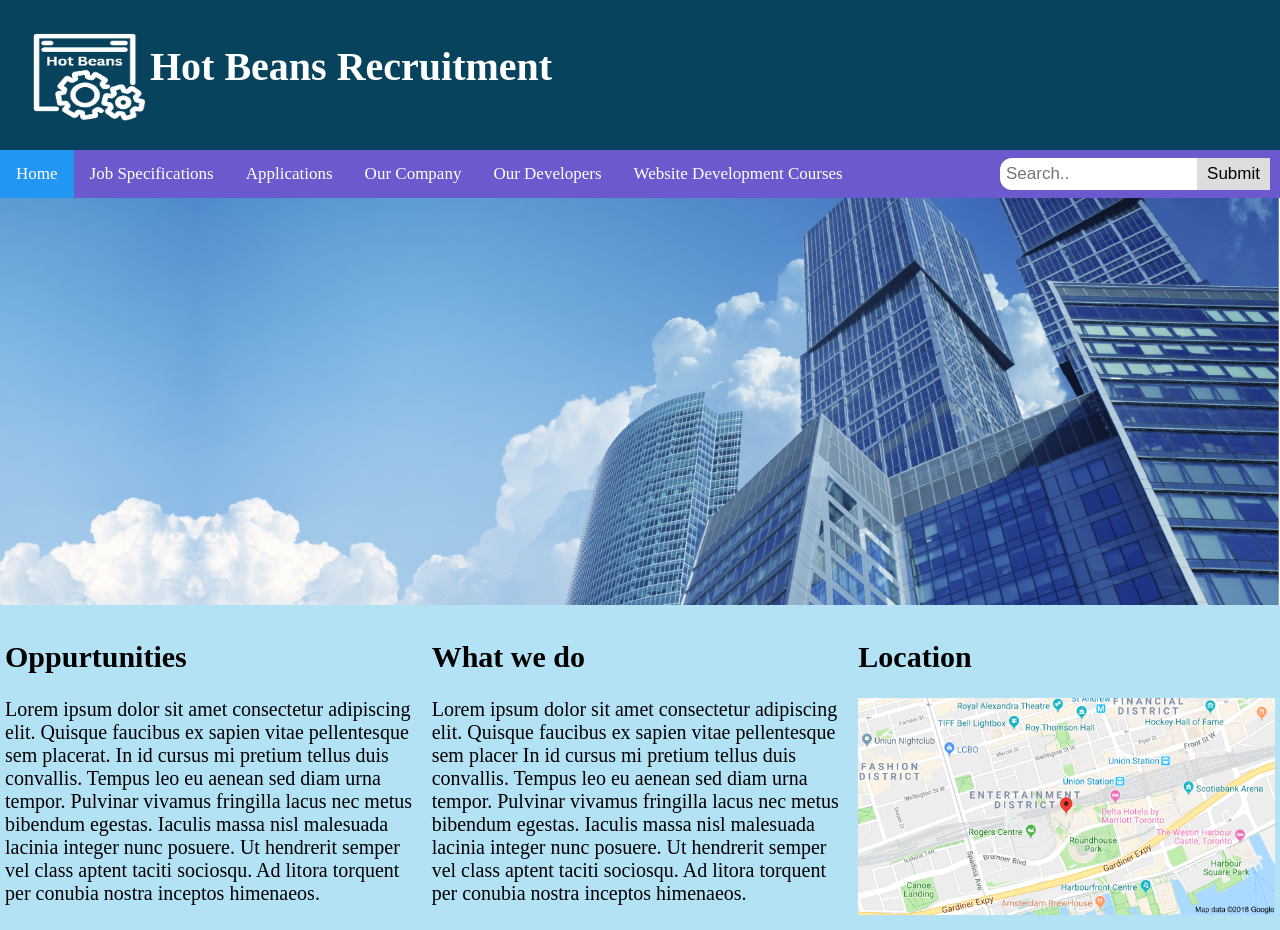
<file: index.html>
<!DOCTYPE html>
<html lang="en">
<head>
    <meta charset="UTF-8">
    <title>Hot Beans Recruitment</title>
    <link rel="stylesheet" href="style.css" />

</head>
<body>
    <header>

        <div class="logo">
            <img src="Hot_Beans_Logo.jpg" alt="Logo" width="125" height="100" />
            <h1 style="color:white" align="top">Hot Beans Recruitment </h1>
        </div>
        
    </header>

    <div class="topnav">
        <a class="active" href="index.html">Home</a>
        <a href="Job Specifications.html">Job Specifications</a>
        <a href="Applications.html">Applications</a>
        <a href="Our Company.html">Our Company</a>
        <a href="Our Developers.html">Our Developers</a>
        <a href="Website Development Courses.html">Website Development Courses</a>
        <div class="search-container">
            <form action="/action_page.php" id="search">
                <input type="text" placeholder="Search.." name="search">
                <button type="submit">Submit</button>
            </form>
        </div>
    </div>

    <div>
        <img src=headerFoto.jpg alt="Our building" style="width:100%"/>
    </div>

    <div class="row">
        <div class="column">
            <h2>Oppurtunities</h2>
            <p>
Lorem ipsum dolor sit amet consectetur adipiscing elit. Quisque faucibus ex sapien vitae pellentesque sem placerat.
In id cursus mi pretium tellus duis convallis. Tempus leo eu aenean sed diam urna tempor. Pulvinar vivamus fringilla lacus nec metus bibendum egestas.
Iaculis massa nisl malesuada lacinia integer nunc posuere. Ut hendrerit semper vel class aptent taciti sociosqu. Ad litora torquent per conubia nostra inceptos himenaeos.
            </p>
        </div>
        <div class="column">
            <h2>What we do</h2>
            <p>
Lorem ipsum dolor sit amet consectetur adipiscing elit. Quisque faucibus ex sapien vitae pellentesque sem placer
In id cursus mi pretium tellus duis convallis. Tempus leo eu aenean sed diam urna tempor. Pulvinar vivamus fringilla lacus nec metus bibendum egestas.
Iaculis massa nisl malesuada lacinia integer nunc posuere. Ut hendrerit semper vel class aptent taciti sociosqu. Ad litora torquent per conubia nostra inceptos himenaeos.
 </p>
        </div>
        <div class="column">
            <h2>Location</h2>
            <img src="Location.png" alt="Location"style="width:100%">
        </div>
    </div>
    



</body>
</html>
</file>
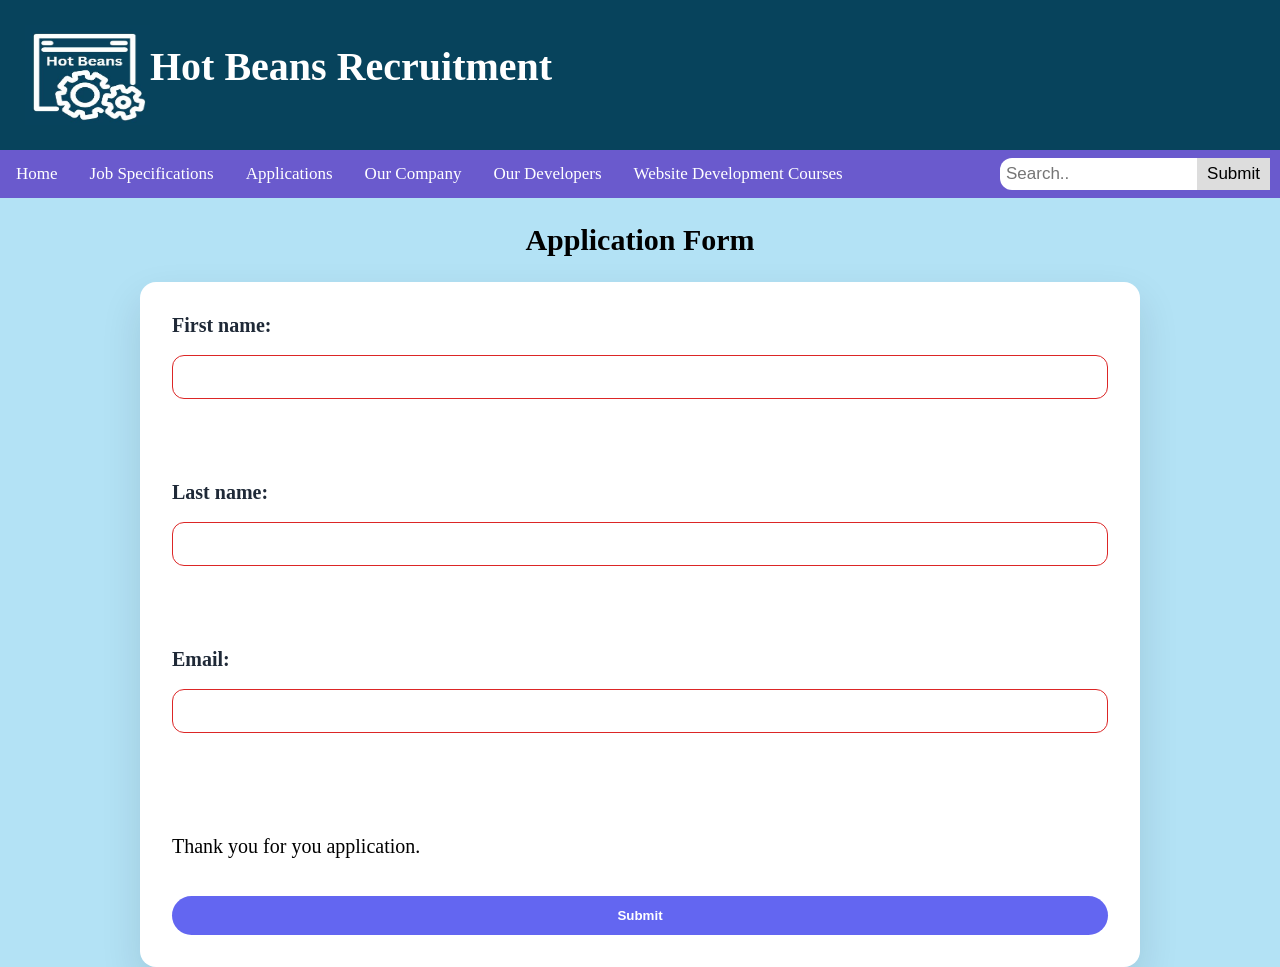
<file: Application Form.html>
<!DOCTYPE html>
<html lang="en">
<head>
    <meta charset="UTF-8">
    <title>Hot Beans Recruitment</title>
    <link rel="stylesheet" href="style.css" />
</head>

<body>

    <header>

        <div class="logo">
            <img src="Hot_Beans_Logo.jpg" alt="Logo" width="125" height="100" />
            <h1 style="color:white" align="top">Hot Beans Recruitment </h1>
        </div>

    </header>

    <div class="topnav">
        <a href="index.html">Home</a>
        <a href="Job Specifications.html">Job Specifications</a>
        <a href="Applications.html">Applications</a>
        <a href="Our Company.html">Our Company</a>
        <a href="Our Developers.html">Our Developers</a>
        <a href="Website Development Courses.html">Website Development Courses</a>
        <div class="search-container">
            <form action="/action_page.php">
                <input type="text" placeholder="Search.." name="search">
                <button type="submit">Submit</button>
            </form>
        </div>
    </div>

    <h2 align="middle" >Application Form</h2>

   <main>
       <form action="/action_page.php" method="get" id="nameform">
           <label for="fname">First name:</label>
           <input type="text" id="fname" name="fname" required><br><br>
           <label for="lname">Last name:</label>
           <input type="text" id="lname" name="lname" required><br><br>
           <label for="email">Email:</label>
           <input type="email" required><br><br>

           <p>Thank you for you application.</p>

           <button type="submit" id="submitbutton" form="nameform" value="Submit">Submit</button>
      
       </form>
    </main>

    

</body>
</html>
</file>
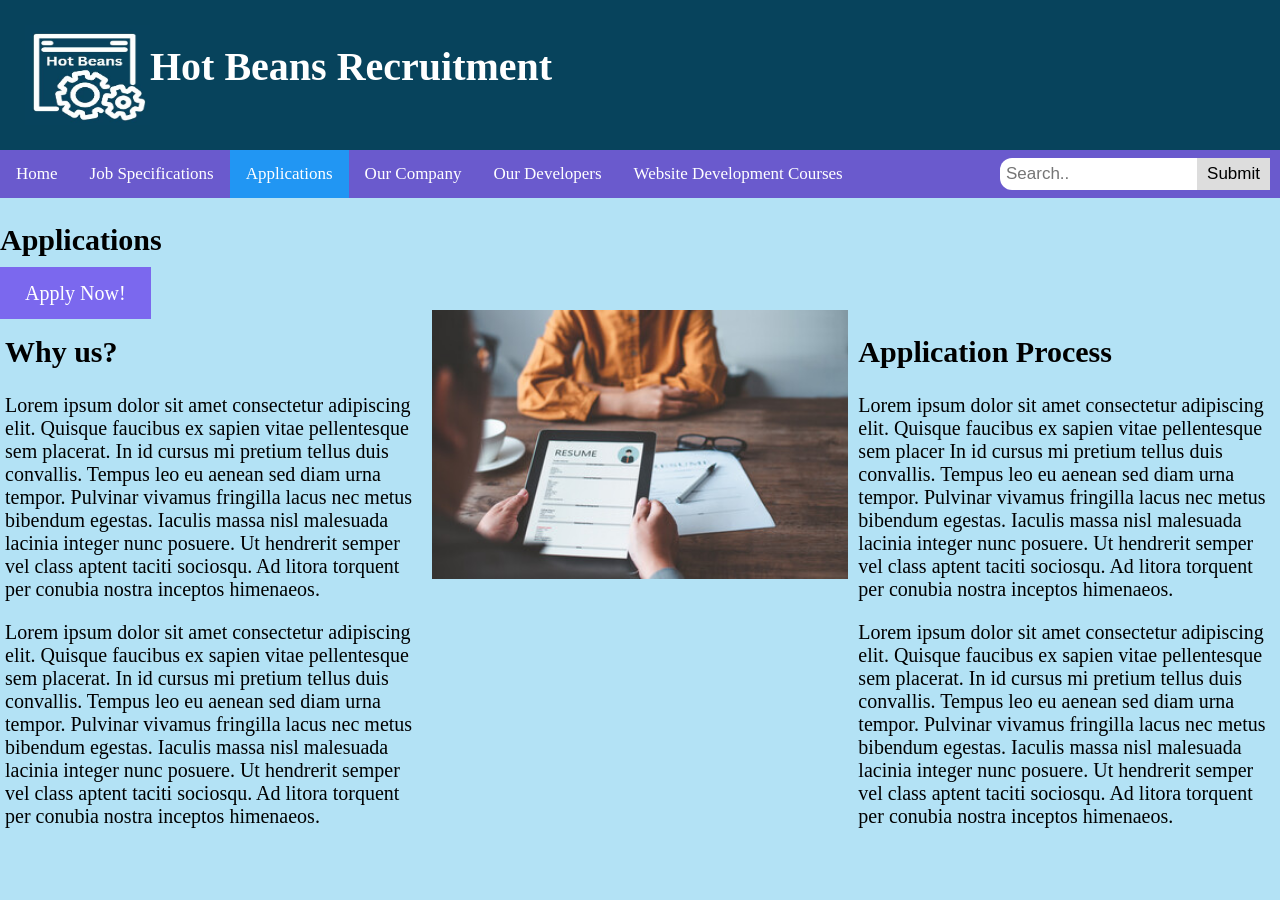
<file: Applications.html>
<!DOCTYPE html>
<html lang="en">
<head>
    <meta charset="UTF-8">
    <title>Hot Beans Recruitment</title>
    <link rel="stylesheet" href="style.css" />
</head>



<body>

    <header>

        <div class="logo">
            <img src="Hot_Beans_Logo.jpg" alt="Logo" width="125" height="100" />
            <h1 style="color:white" align="top">Hot Beans Recruitment </h1>
        </div>

    </header>

    <div class="topnav">
        <a href="index.html">Home</a>
        <a href="Job Specifications.html">Job Specifications</a>
        <a class="active" href="Applications.html">Applications</a>
        <a href="Our Company.html">Our Company</a>
        <a href="Our Developers.html">Our Developers</a>
        <a href="Website Development Courses.html">Website Development Courses</a>
        <div class="search-container">
            <form action="/action_page.php">
                <input type="text" placeholder="Search.." name="search">
                <button type="submit">Submit</button>
            </form>
        </div>
    </div>

    <h2>Applications </h2>

    

    <a class="button" href="Application Form.html"> Apply Now!</a>

    <div class="row">
        
        <div class="column">
            <h2>Why us?</h2>
            <p>
                Lorem ipsum dolor sit amet consectetur adipiscing elit. Quisque faucibus ex sapien vitae pellentesque sem placerat.
                In id cursus mi pretium tellus duis convallis. Tempus leo eu aenean sed diam urna tempor. Pulvinar vivamus fringilla lacus nec metus bibendum egestas.
                Iaculis massa nisl malesuada lacinia integer nunc posuere. Ut hendrerit semper vel class aptent taciti sociosqu.
                Ad litora torquent per conubia nostra inceptos himenaeos.
            </p>
            <p>
                Lorem ipsum dolor sit amet consectetur adipiscing elit. Quisque faucibus ex sapien vitae pellentesque sem placerat.
                In id cursus mi pretium tellus duis convallis. Tempus leo eu aenean sed diam urna tempor. Pulvinar vivamus fringilla lacus nec metus bibendum egestas.
                Iaculis massa nisl malesuada lacinia integer nunc posuere. Ut hendrerit semper vel class aptent taciti sociosqu.
                Ad litora torquent per conubia nostra inceptos himenaeos.
            </p>
        </div>

        <div class="column">
            <img src="Applications_Image.jpg" alt="Applications" style="width:100%">
        </div>

        <div class="column">
            <h2>Application Process</h2>
            <p>
                Lorem ipsum dolor sit amet consectetur adipiscing elit. Quisque faucibus ex sapien vitae pellentesque sem placer
                In id cursus mi pretium tellus duis convallis. Tempus leo eu aenean sed diam urna tempor. Pulvinar vivamus fringilla lacus nec metus bibendum egestas.
                Iaculis massa nisl malesuada lacinia integer nunc posuere. Ut hendrerit semper vel class aptent taciti sociosqu. Ad litora torquent per conubia nostra inceptos himenaeos.
            </p>
            <p>
                Lorem ipsum dolor sit amet consectetur adipiscing elit. Quisque faucibus ex sapien vitae pellentesque sem placerat.
                In id cursus mi pretium tellus duis convallis. Tempus leo eu aenean sed diam urna tempor. Pulvinar vivamus fringilla lacus nec metus bibendum egestas.
                Iaculis massa nisl malesuada lacinia integer nunc posuere. Ut hendrerit semper vel class aptent taciti sociosqu.
                Ad litora torquent per conubia nostra inceptos himenaeos.
            </p>
        </div>

    </div>









</body>



</html>
</file>
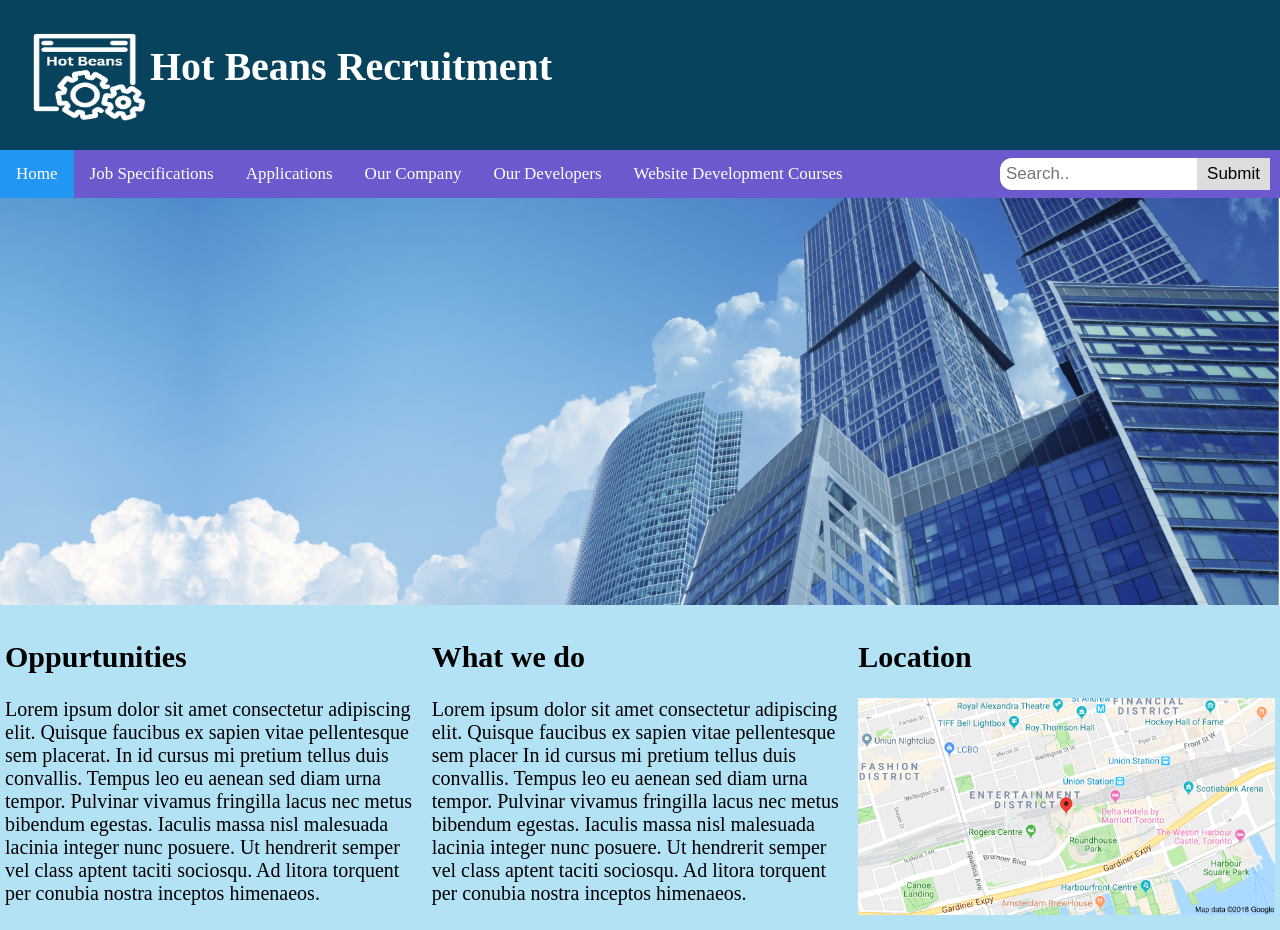
<file: Homepage.html>
<!DOCTYPE html>
<html lang="en">
<head>
    <meta charset="UTF-8">
    <title>Hot Beans Recruitment</title>
    <link rel="stylesheet" href="style.css" />

</head>
<body>
    <header>

        <div class="logo">
            <img src="Hot_Beans_Logo.jpg" alt="Logo" width="125" height="100" />
            <h1 style="color:white" align="top">Hot Beans Recruitment </h1>
        </div>
        
    </header>

    <div class="topnav">
        <a class="active" href="Homepage.html">Home</a>
        <a href="Job Specifications.html">Job Specifications</a>
        <a href="Applications.html">Applications</a>
        <a href="Our Company.html">Our Company</a>
        <a href="Our Developers.html">Our Developers</a>
        <a href="Website Development Courses.html">Website Development Courses</a>
        <div class="search-container">
            <form action="/action_page.php" id="search">
                <input type="text" placeholder="Search.." name="search">
                <button type="submit">Submit</button>
            </form>
        </div>
    </div>

    <div>
        <img src=headerFoto.jpg alt="Our building" style="width:100%"/>
    </div>

    <div class="row">
        <div class="column">
            <h2>Oppurtunities</h2>
            <p>
Lorem ipsum dolor sit amet consectetur adipiscing elit. Quisque faucibus ex sapien vitae pellentesque sem placerat.
In id cursus mi pretium tellus duis convallis. Tempus leo eu aenean sed diam urna tempor. Pulvinar vivamus fringilla lacus nec metus bibendum egestas.
Iaculis massa nisl malesuada lacinia integer nunc posuere. Ut hendrerit semper vel class aptent taciti sociosqu. Ad litora torquent per conubia nostra inceptos himenaeos.
            </p>
        </div>
        <div class="column">
            <h2>What we do</h2>
            <p>
Lorem ipsum dolor sit amet consectetur adipiscing elit. Quisque faucibus ex sapien vitae pellentesque sem placer
In id cursus mi pretium tellus duis convallis. Tempus leo eu aenean sed diam urna tempor. Pulvinar vivamus fringilla lacus nec metus bibendum egestas.
Iaculis massa nisl malesuada lacinia integer nunc posuere. Ut hendrerit semper vel class aptent taciti sociosqu. Ad litora torquent per conubia nostra inceptos himenaeos.
 </p>
        </div>
        <div class="column">
            <h2>Location</h2>
            <img src="Location.png" alt="Location"style="width:100%">
        </div>
    </div>
    



</body>
</html>
</file>
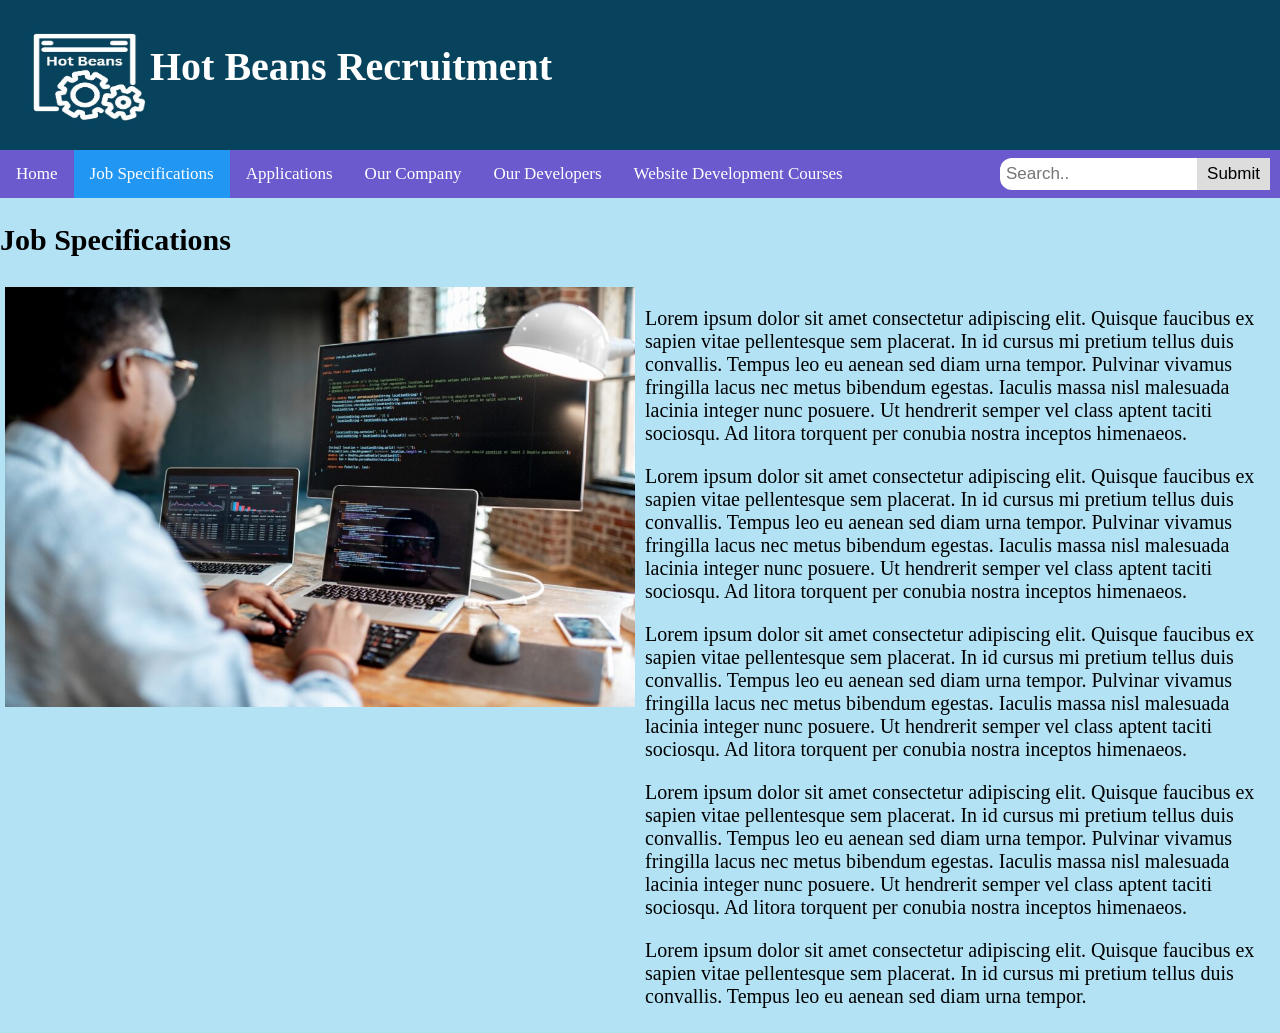
<file: Job Specifications.html>
<!DOCTYPE html>
<html lang="en">
<head>
    <meta charset="UTF-8">
    <title>Hot Beans Recruitment</title>
    <link rel="stylesheet" href="style.css" />
</head>
<body>

    <header>

        <div class="logo">
            <img src="Hot_Beans_Logo.jpg" alt="Logo" width="125" height="100" />
            <h1 style="color:white" align="top">Hot Beans Recruitment </h1>
        </div>

    </header>

    <div class="topnav">
        <a href="index.html">Home</a>
        <a class="active" href="Job Specifications.html">Job Specifications</a>
        <a href="Applications.html">Applications</a>
        <a href="Our Company.html">Our Company</a>
        <a href="Our Developers.html">Our Developers</a>
        <a href="Website Development Courses.html">Website Development Courses</a>
        <div class="search-container">
            <form action="/action_page.php">
                <input type="text" placeholder="Search.." name="search">
                <button type="submit">Submit</button>
            </form>
        </div>
    </div>


<h2> Job Specifications </h2>


    <div class="row">
        <div class="column">
            
            <img src="Jobs.jpeg" alt="Job Specifications" style="width:100%" />
        </div>

        <div class="column">

            <p>
                Lorem ipsum dolor sit amet consectetur adipiscing elit. Quisque faucibus ex sapien vitae pellentesque sem placerat.
                In id cursus mi pretium tellus duis convallis. Tempus leo eu aenean sed diam urna tempor.
                Pulvinar vivamus fringilla lacus nec metus bibendum egestas. Iaculis massa nisl malesuada lacinia integer nunc posuere.
                Ut hendrerit semper vel class aptent taciti sociosqu. Ad litora torquent per conubia nostra inceptos himenaeos.
            </p>

            <p>
                Lorem ipsum dolor sit amet consectetur adipiscing elit. Quisque faucibus ex sapien vitae pellentesque sem placerat.
                In id cursus mi pretium tellus duis convallis. Tempus leo eu aenean sed diam urna tempor.
                Pulvinar vivamus fringilla lacus nec metus bibendum egestas. Iaculis massa nisl malesuada lacinia integer nunc posuere.
                Ut hendrerit semper vel class aptent taciti sociosqu. Ad litora torquent per conubia nostra inceptos himenaeos.
            </p>

            <p>
                Lorem ipsum dolor sit amet consectetur adipiscing elit. Quisque faucibus ex sapien vitae pellentesque sem placerat.
                In id cursus mi pretium tellus duis convallis. Tempus leo eu aenean sed diam urna tempor.
                Pulvinar vivamus fringilla lacus nec metus bibendum egestas. Iaculis massa nisl malesuada lacinia integer nunc posuere.
                Ut hendrerit semper vel class aptent taciti sociosqu. Ad litora torquent per conubia nostra inceptos himenaeos.

            </p>

            <p>
                Lorem ipsum dolor sit amet consectetur adipiscing elit. Quisque faucibus ex sapien vitae pellentesque sem placerat.
                In id cursus mi pretium tellus duis convallis. Tempus leo eu aenean sed diam urna tempor.
                Pulvinar vivamus fringilla lacus nec metus bibendum egestas. Iaculis massa nisl malesuada lacinia integer nunc posuere.
                Ut hendrerit semper vel class aptent taciti sociosqu. Ad litora torquent per conubia nostra inceptos himenaeos.

            </p>

            <p>
                Lorem ipsum dolor sit amet consectetur adipiscing elit. Quisque faucibus ex sapien vitae pellentesque sem placerat.
                In id cursus mi pretium tellus duis convallis. Tempus leo eu aenean sed diam urna tempor.
               

            </p>


        </div>
        
    </div>


</body>
</html>
</file>
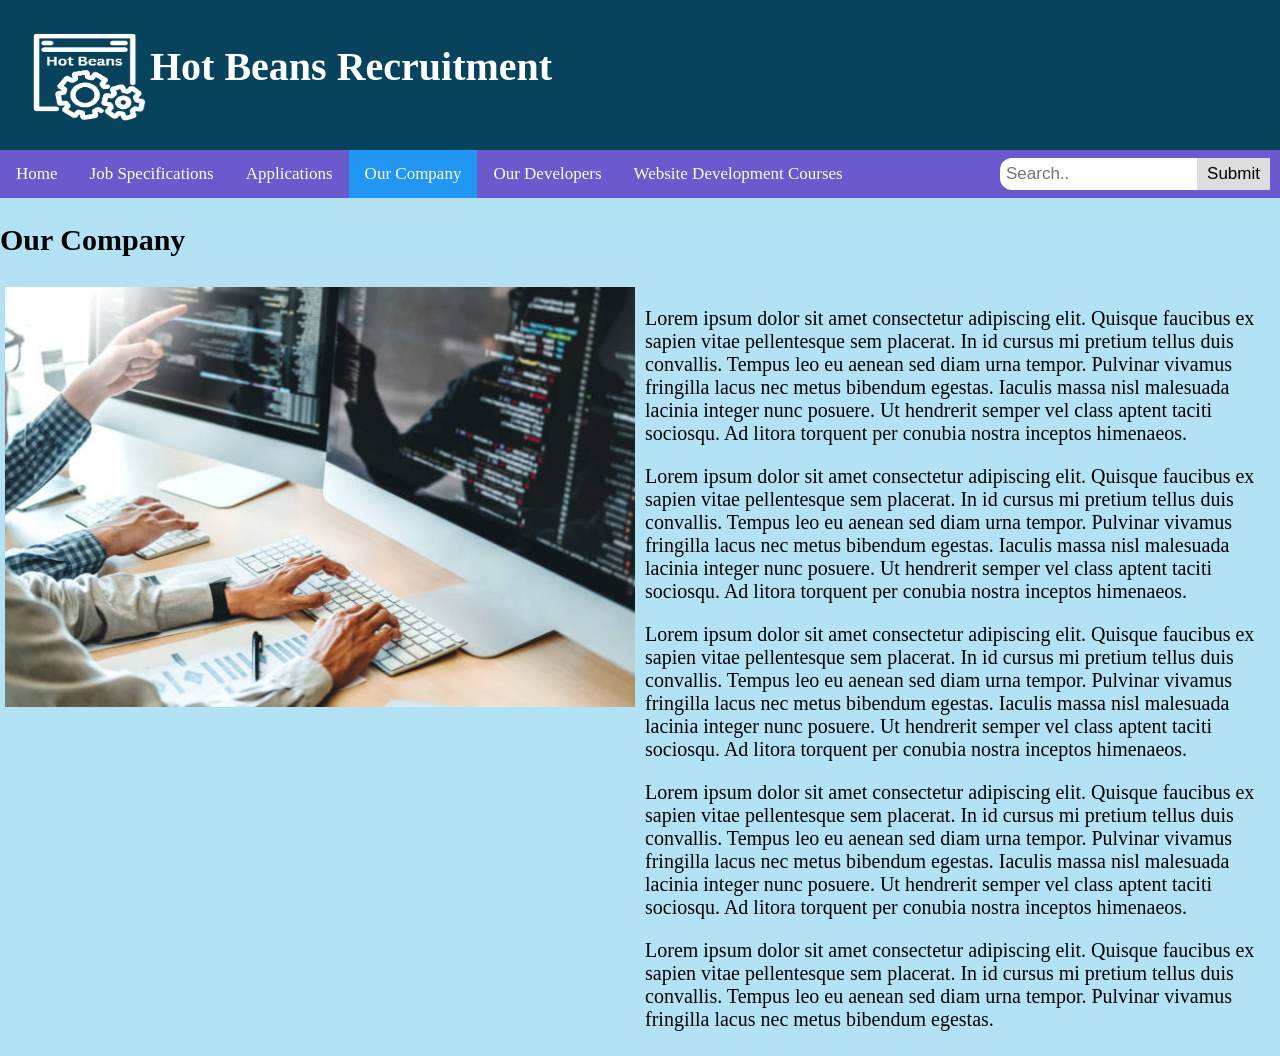
<file: Our Company.html>
<!DOCTYPE html>
<html lang="en">
<head>
    <meta charset="UTF-8">
    <title>Hot Beans Recruitment</title>
    <link rel="stylesheet" href="style.css" />

</head>
<body>
    <header>

        <div class="logo">
            <img src="Hot_Beans_Logo.jpg" alt="Logo" width="125" height="100" />
            <h1 style="color:white" align="top">Hot Beans Recruitment </h1>
        </div>

    </header>

    <div class="topnav">
        <a href="index.html">Home</a>
        <a href="Job Specifications.html">Job Specifications</a>
        <a href="Applications.html">Applications</a>
        <a class="active" href="Our Company.html">Our Company</a>
        <a href="Our Developers.html">Our Developers</a>
        <a href="Website Development Courses.html">Website Development Courses</a>
        <div class="search-container">
            <form action="/action_page.php">
                <input type="text" placeholder="Search.." name="search">
                <button type="submit">Submit</button>
            </form>
        </div>
    </div>

    <h2>Our Company </h2>

    <div class="row">

        <div class="column">
            <img src="Company.jpg" alt="Our Company" style="width:100%">
        </div>

        <div class="column">
            <p>
                Lorem ipsum dolor sit amet consectetur adipiscing elit. Quisque faucibus ex sapien vitae pellentesque sem placerat.
                In id cursus mi pretium tellus duis convallis. Tempus leo eu aenean sed diam urna tempor. Pulvinar vivamus fringilla lacus nec metus bibendum egestas.
                Iaculis massa nisl malesuada lacinia integer nunc posuere. Ut hendrerit semper vel class aptent taciti sociosqu. Ad litora torquent per conubia nostra inceptos himenaeos.
            </p>
            <p>
                Lorem ipsum dolor sit amet consectetur adipiscing elit. Quisque faucibus ex sapien vitae pellentesque sem placerat.
                In id cursus mi pretium tellus duis convallis. Tempus leo eu aenean sed diam urna tempor. Pulvinar vivamus fringilla lacus nec metus bibendum egestas.
                Iaculis massa nisl malesuada lacinia integer nunc posuere. Ut hendrerit semper vel class aptent taciti sociosqu. Ad litora torquent per conubia nostra inceptos himenaeos.
            </p>
            <p>
                Lorem ipsum dolor sit amet consectetur adipiscing elit. Quisque faucibus ex sapien vitae pellentesque sem placerat.
                In id cursus mi pretium tellus duis convallis. Tempus leo eu aenean sed diam urna tempor. Pulvinar vivamus fringilla lacus nec metus bibendum egestas.
                Iaculis massa nisl malesuada lacinia integer nunc posuere. Ut hendrerit semper vel class aptent taciti sociosqu. Ad litora torquent per conubia nostra inceptos himenaeos.
            </p>
            <p>
                Lorem ipsum dolor sit amet consectetur adipiscing elit. Quisque faucibus ex sapien vitae pellentesque sem placerat.
                In id cursus mi pretium tellus duis convallis. Tempus leo eu aenean sed diam urna tempor. Pulvinar vivamus fringilla lacus nec metus bibendum egestas.
                Iaculis massa nisl malesuada lacinia integer nunc posuere. Ut hendrerit semper vel class aptent taciti sociosqu. Ad litora torquent per conubia nostra inceptos himenaeos.
            </p>
            <p>
                Lorem ipsum dolor sit amet consectetur adipiscing elit. Quisque faucibus ex sapien vitae pellentesque sem placerat.
                In id cursus mi pretium tellus duis convallis. Tempus leo eu aenean sed diam urna tempor. Pulvinar vivamus fringilla lacus nec metus bibendum egestas.
           </p>
        </div>

    </div>



</body>
</html>
</file>
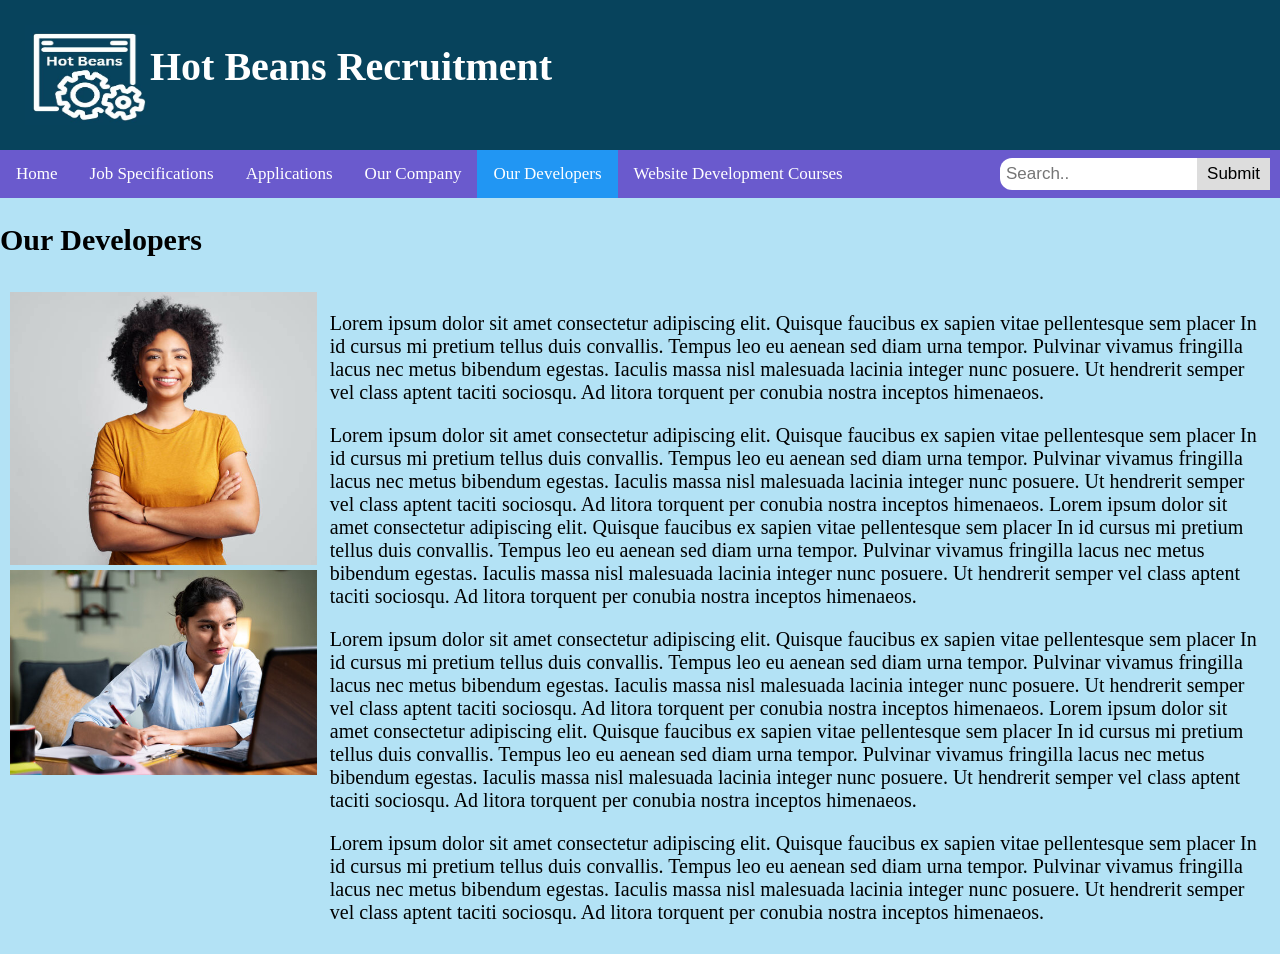
<file: Our Developers.html>
<!DOCTYPE html>
<html lang="en">
<head>
    <meta charset="UTF-8">
    <title>Hot Beans Recruitment</title>
    <link rel="stylesheet" href="style.css" />

</head>
<body>
    <header>

        <div class="logo">
            <img src="Hot_Beans_Logo.jpg" alt="Logo" width="125" height="100" />
            <h1 style="color:white" align="top">Hot Beans Recruitment </h1>
        </div>

    </header>

    <div class="topnav">
        <a href="index.html">Home</a>
        <a href="Job Specifications.html">Job Specifications</a>
        <a href="Applications.html">Applications</a>
        <a href="Our Company.html">Our Company</a>
        <a class="active" href="Our Developers.html">Our Developers</a>
        <a href="Website Development Courses.html">Website Development Courses</a>
        <div class="search-container">
            <form action="/action_page.php">
                <input type="text" placeholder="Search.." name="search">
                <button type="submit">Submit</button>
            </form>
        </div>
    </div>


    <h2>Our Developers </h2>

    <div class="row" id="row2">
        <div class="column" id="column2">
            <img src="Developer1.jpg" alt="Developer1"  style="width: 100%"/>
            <img src="Developer2.jpg" alt="Developer2" style="width: 100%" />
        </div>
        <div class="column" id="column3">
            <p>
                Lorem ipsum dolor sit amet consectetur adipiscing elit. Quisque faucibus ex sapien vitae pellentesque sem placer
                In id cursus mi pretium tellus duis convallis. Tempus leo eu aenean sed diam urna tempor. Pulvinar vivamus fringilla lacus nec metus bibendum egestas.
                Iaculis massa nisl malesuada lacinia integer nunc posuere. Ut hendrerit semper vel class aptent taciti sociosqu. Ad litora torquent per conubia nostra inceptos himenaeos.
            </p>
            <p>
                Lorem ipsum dolor sit amet consectetur adipiscing elit. Quisque faucibus ex sapien vitae pellentesque sem placer
                In id cursus mi pretium tellus duis convallis. Tempus leo eu aenean sed diam urna tempor. Pulvinar vivamus fringilla lacus nec metus bibendum egestas.
                Iaculis massa nisl malesuada lacinia integer nunc posuere. Ut hendrerit semper vel class aptent taciti sociosqu. Ad litora torquent per conubia nostra inceptos himenaeos.
          
                Lorem ipsum dolor sit amet consectetur adipiscing elit. Quisque faucibus ex sapien vitae pellentesque sem placer
                In id cursus mi pretium tellus duis convallis. Tempus leo eu aenean sed diam urna tempor. Pulvinar vivamus fringilla lacus nec metus bibendum egestas.
                Iaculis massa nisl malesuada lacinia integer nunc posuere. Ut hendrerit semper vel class aptent taciti sociosqu. Ad litora torquent per conubia nostra inceptos himenaeos.
            </p>
            <p>
                Lorem ipsum dolor sit amet consectetur adipiscing elit. Quisque faucibus ex sapien vitae pellentesque sem placer
                In id cursus mi pretium tellus duis convallis. Tempus leo eu aenean sed diam urna tempor. Pulvinar vivamus fringilla lacus nec metus bibendum egestas.
                Iaculis massa nisl malesuada lacinia integer nunc posuere. Ut hendrerit semper vel class aptent taciti sociosqu. Ad litora torquent per conubia nostra inceptos himenaeos.
            
                Lorem ipsum dolor sit amet consectetur adipiscing elit. Quisque faucibus ex sapien vitae pellentesque sem placer
                In id cursus mi pretium tellus duis convallis. Tempus leo eu aenean sed diam urna tempor. Pulvinar vivamus fringilla lacus nec metus bibendum egestas.
                Iaculis massa nisl malesuada lacinia integer nunc posuere. Ut hendrerit semper vel class aptent taciti sociosqu. Ad litora torquent per conubia nostra inceptos himenaeos.
            </p>
            <p>
                Lorem ipsum dolor sit amet consectetur adipiscing elit. Quisque faucibus ex sapien vitae pellentesque sem placer
                In id cursus mi pretium tellus duis convallis. Tempus leo eu aenean sed diam urna tempor. Pulvinar vivamus fringilla lacus nec metus bibendum egestas.
                Iaculis massa nisl malesuada lacinia integer nunc posuere. Ut hendrerit semper vel class aptent taciti sociosqu. Ad litora torquent per conubia nostra inceptos himenaeos.
            </p>
        </div>
        
    </div>


</body>
</html>
</file>
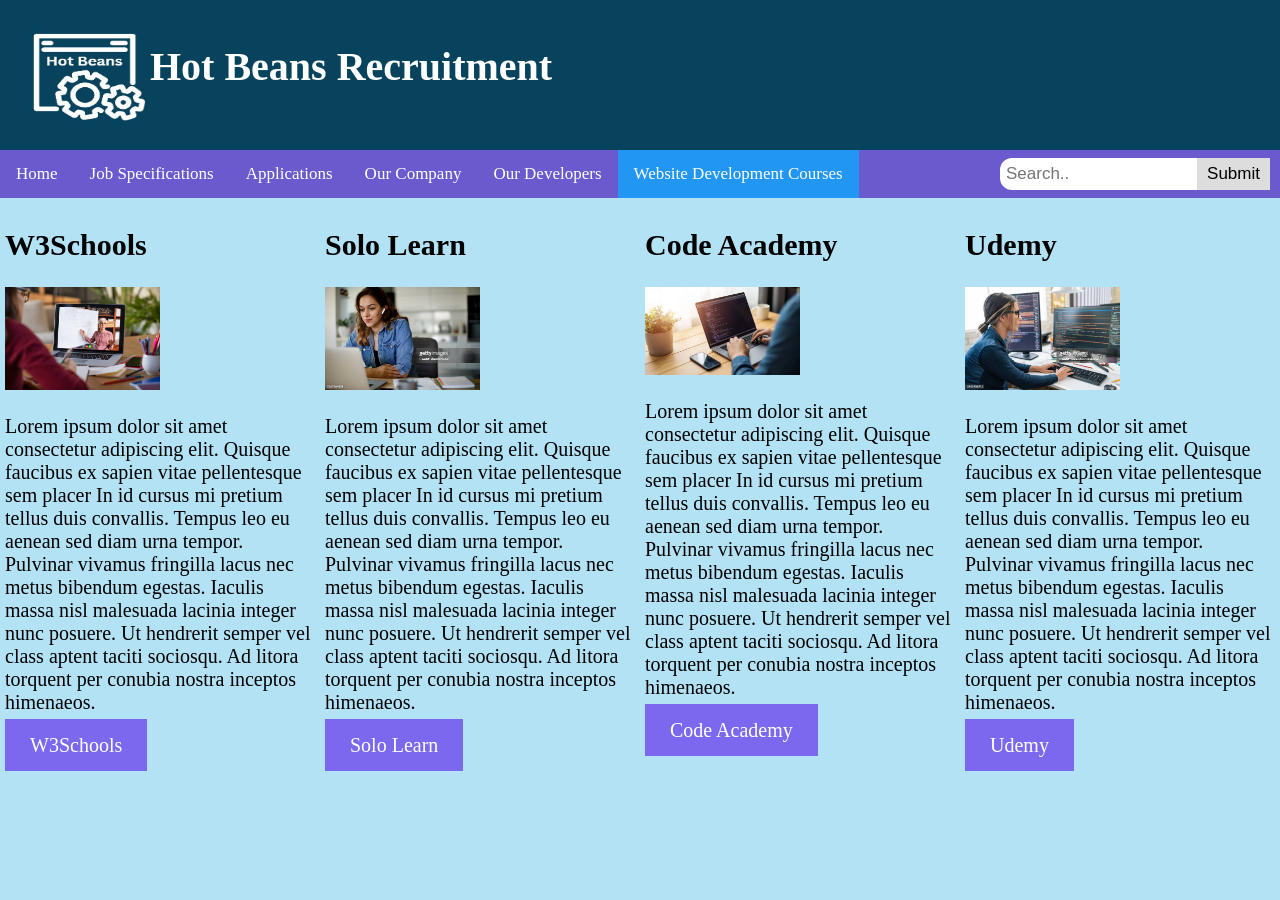
<file: Website Development Courses.html>
<!DOCTYPE html>
<html lang="en">
<head>
    <meta charset="UTF-8">
    <title>Hot Beans Recruitment</title>
    <link rel="stylesheet" href="style.css" />

</head>
<body>
    <header>

        <div class="logo">
            <img src="Hot_Beans_Logo.jpg" alt="Logo" width="125" height="100" />
            <h1 style="color:white" align="top">Hot Beans Recruitment </h1>
        </div>

    </header>

    <div class="topnav">
        <a href="index.html">Home</a>
        <a href="Job Specifications.html">Job Specifications</a>
        <a href="Applications.html">Applications</a>
        <a href="Our Company.html">Our Company</a>
        <a href="Our Developers.html">Our Developers</a>
        <a class="active" href="Website Development Courses.html">Website Development Courses</a>
        <div class="search-container">
            <form action="/action_page.php">
                <input type="text" placeholder="Search.." name="search">
                <button type="submit">Submit</button>
            </form>
        </div>
    </div>

    <div class="row">

        <div class="column">
            <h2>W3Schools</h2>
            <img src="Course1.jpg" alt="Course 1" style="width:50%">
            <p>
                Lorem ipsum dolor sit amet consectetur adipiscing elit. Quisque faucibus ex sapien vitae pellentesque sem placer
                In id cursus mi pretium tellus duis convallis. Tempus leo eu aenean sed diam urna tempor. Pulvinar vivamus fringilla lacus nec metus bibendum egestas.
                Iaculis massa nisl malesuada lacinia integer nunc posuere. Ut hendrerit semper vel class aptent taciti sociosqu. Ad litora torquent per conubia nostra inceptos himenaeos.
            </p>
            <a class="button" href="https://www.w3schools.com/"> W3Schools </a>

        </div>

        <div class="column">
            <h2>Solo Learn</h2>
            <img src="Course2.jpg" alt="Course 2" style="width:50%">
            <p>
                Lorem ipsum dolor sit amet consectetur adipiscing elit. Quisque faucibus ex sapien vitae pellentesque sem placer
                In id cursus mi pretium tellus duis convallis. Tempus leo eu aenean sed diam urna tempor. Pulvinar vivamus fringilla lacus nec metus bibendum egestas.
                Iaculis massa nisl malesuada lacinia integer nunc posuere. Ut hendrerit semper vel class aptent taciti sociosqu. Ad litora torquent per conubia nostra inceptos himenaeos.
            </p>
            <a class="button" href="https://www.sololearn.com/en/"> Solo Learn </a>

        </div>
        <div class="column">
            <h2>Code Academy</h2>
            <img src="Course3.jpg" alt="Course 3" style="width:50%">
            <p>
                Lorem ipsum dolor sit amet consectetur adipiscing elit. Quisque faucibus ex sapien vitae pellentesque sem placer
                In id cursus mi pretium tellus duis convallis. Tempus leo eu aenean sed diam urna tempor. Pulvinar vivamus fringilla lacus nec metus bibendum egestas.
                Iaculis massa nisl malesuada lacinia integer nunc posuere. Ut hendrerit semper vel class aptent taciti sociosqu. Ad litora torquent per conubia nostra inceptos himenaeos.
            </p>
            <a class="button" href="https://www.codecademy.com/"> Code Academy </a>

        </div>
        <div class="column">
            <h2>Udemy</h2>
            <img src="Course4.jpg" alt="Course 4" style="width:50%">
            <p>
                Lorem ipsum dolor sit amet consectetur adipiscing elit. Quisque faucibus ex sapien vitae pellentesque sem placer
                In id cursus mi pretium tellus duis convallis. Tempus leo eu aenean sed diam urna tempor. Pulvinar vivamus fringilla lacus nec metus bibendum egestas.
                Iaculis massa nisl malesuada lacinia integer nunc posuere. Ut hendrerit semper vel class aptent taciti sociosqu. Ad litora torquent per conubia nostra inceptos himenaeos.
            </p>
            <a class="button" href="https://www.udemy.com/"> Udemy </a>

        </div>


</body>
</html>
</file>
<file: style.css>
/* This styles the whole body of the website */
body {
    margin: 0;
    font-family: Open-Sans;
    font-size: 20px;
    background-color: #b3e2f5;
}

/* This styles the header of the website */
header {
    background-color: #07435c;
    padding: 25px;

}

/* This styles the logo images' position, as i have classed it as a logo */
.logo {
    display:flex;
    align-items: center;
    height:100px;
}

/* This styles the titles' position */
h1 {
    position: absolute;
    padding-left: 125px;
    margin-top:10px
}


/* Adds a background colour to the nav bar */
.topnav {
    overflow: hidden;
    background-color: slateblue;
}

    /* Styles the links inside the nav bar */
    .topnav a {
        float: left;
        display: block;
        color: black;
        text-align: center;
        color:white;
        padding: 14px 16px;
        text-decoration: none;
        font-size: 17px;
    }

        /* Change the colour of the links when hovering */
        .topnav a:hover {
            background-color: #ddd;
            color: black;
        }

        /* Style the active part of the website to show what page you're on */
        .topnav a.active {
            background-color: #2196F3;
            color: white;
        }

    /* Moves the search bar */
    .topnav .search-container {
        float: right;
    }

     /* Styles the search box inside the nav bar */
    .topnav input[type=text] {
        float: right;
        padding: 6px;
        border: none;
        margin-top: 8px;
        margin-right: 56px;
        font-size: 17px;
    }

/* Styles the button for the search bar */
.topnav .search-container button {
    float: right;
    padding: 6px 10px;
    margin-top: 8px;
    margin-right: -270px;
    background: #ddd;
    font-size: 17px;
    border: none;
    cursor: pointer;
}

        .topnav .search-container button:hover {
            background: #ccc;
        }

/* Makes the screen change when a smaller screen is used */
@media screen and (max-width: 600px) {
    .topnav .search-container {
        float: none;
    }

        .topnav a, .topnav input[type=text], .topnav .search-container button {
            float: none;
            display: block;
            text-align: left;
            width: 100%;
            margin: 0;
            padding: 14px;
        }

    .topnav input[type=text] {
        border: 1px solid #ccc;
    }
}


/* Allows for the content to be made into columns using flexbox */

* {
    box-sizing: border-box;
}

.row {
    display: flex;
}

/* Create three equal columns that are next to each other */
.column {
    flex: 33.33%;
    padding: 5px;
}




/* Uses flexgrid */

#row2 {
    display: grid;
    grid-template-areas:
        "menu content";
    grid-template-columns: 1fr 3fr;
    gap: 3px;
    padding: 5px;
}

#column2 {
    grid-area: menu;
}

#column3 {
    grid-area: content;
}

/* Styles the buttons */
.button {
    background-color: mediumslateblue;
    color: #FFFF;
    padding: 15px 25px;
    text-decoration: none;
    position: center;
}

/* Adjusts it for smaller screens */ 
@media only screen and (max-width: 768px) {
    img {
        width: calc(50% - 20px);
    }
}

@media only screen and (max-width: 480px) {
    img {
        width: calc(100% - 20px);
    }
}

/* Makes it appear red when theres no entry in the form */
input:invalid {
    border-color: #dc2626;
}

/* Makes it appear green when there is an entry in the form */
input:valid {
    border-color: #16a34a;
}

/* Styles the form on the page */
#nameform {
    background: #fff;
    padding: 32px;
    border-radius: 16px;
    box-shadow: 0 18px 40px rgba(15,23,42,0.12);
    display: grid;
    gap: 18px;
    width: 1000px;
}

    label {
        font-weight: 600;
        color: #1f2937;
}

input, textarea {
    border: 1px solid #d0d8e4;
    border-radius: 12px;
    padding: 12px 14px;
    font-size: 1rem;
}

    input:focus, textarea:focus {
        border-color: #6366f1;
        outline: none;
        box-shadow: 0 0 0 3px rgba(99,102,241,0.25);
    }

/* Styles the form button */
#submitbutton {
    background: #6366f1;
    color: #fff;
    border: none;
    padding: 12px 20px;
    border-radius: 999px;
    font-weight: 600;
    cursor: pointer;
}

    #submitbutton:hover {
        background: #4f46e5;
    }
/* Makes the form appear differently on smaller screens */
@media screen and (max-width: 600px) {
    .col-25, .col-75, input[type=submit] {
        width: 100%;
        margin-top: 0;
    }
}

div.form {
    display: block;
    text-align: center;
}
/* Styles the form in place */
form {
    display: inline-block;
    margin-left: auto;
    margin-right: auto;
    text-align: left;
}

:root {
    --space: clamp(1rem, 2vw, 1.5rem);
}

.page {
    display: grid;
    gap: var(--space);
}

@media (min-width: 768px) {
    .page {
        grid-template-columns: 240px 1fr;
    }
}

@media (min-width: 1200px) {
    .page {
        grid-template-columns: 280px 2fr 1fr;
    }
}
</file>
